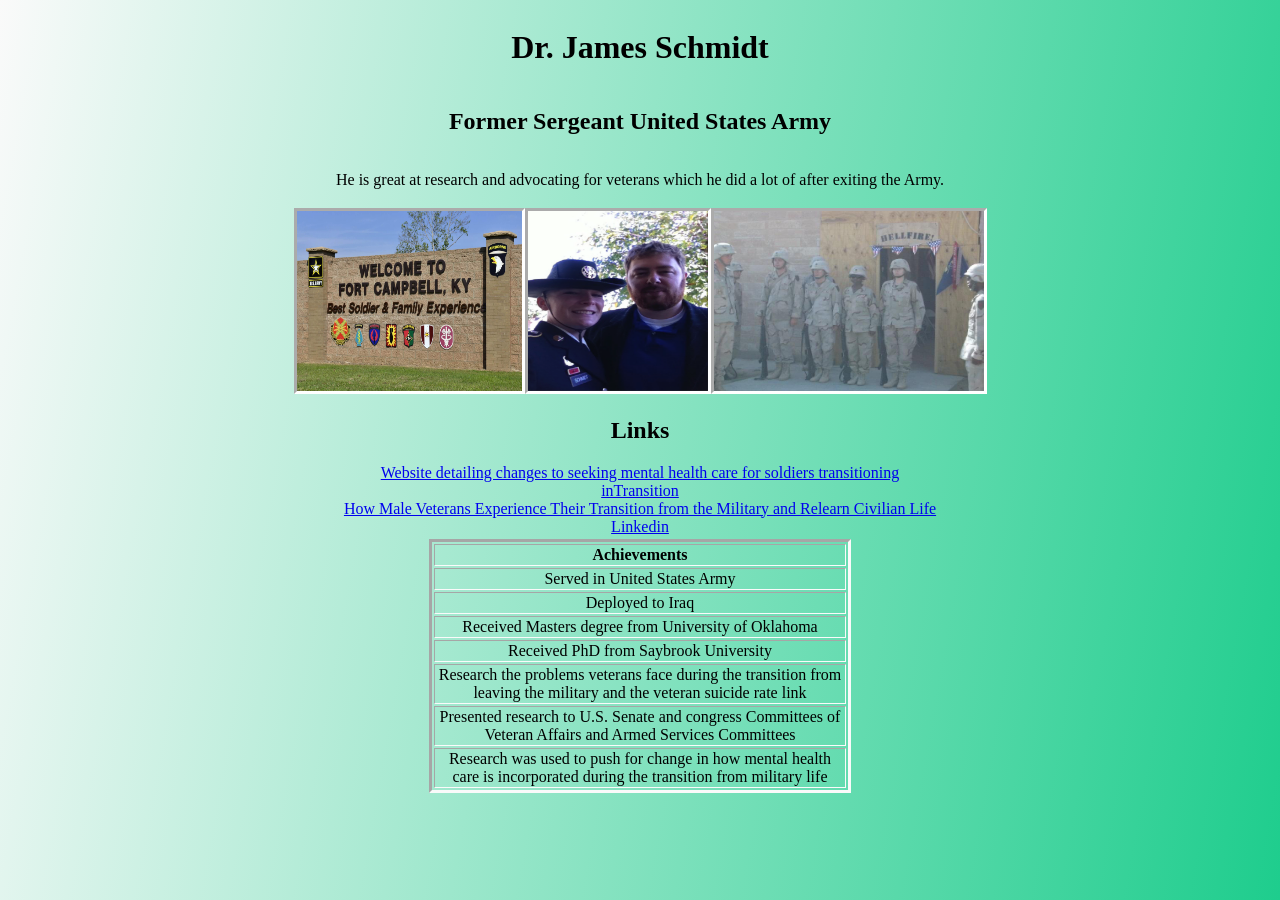
<file: index.html>
<!DOCTYPE html>
<html lang="en">
  <head>
    <meta charset="UTF-8" />
    <meta name="viewport" content="width=device-width, initial-scale=1.0" />
    <title>Document</title>
    <link rel="stylesheet" href="style.css" />
  </head>
  <body class="cool-body">
    <div class="dad-name-cont">
      <h1>Dr. James Schmidt</h1>
    </div>
    <div class="dad-job-cont">
      <h2>Former Sergeant United States Army</h2>
    </div>
    <div class="dad-info-cont">
      <p>
        He is great at research and advocating for veterans which he did a lot
        of after exiting the Army.
      </p>
    </div>
    <table class="images-cont">
      <tr>
        <td class="table-description">  
          <img
            class="fort-campbell-img"
            src="images/1982779-scaled.jpeg"
          />
          <img
          class="dad-mom-pic" src="images/new.png" alt="image" width="10%" height="30%"
          />
          <img class="army-pic" src="images/IMG_0066.jpeg" alt="army-img" width="13.8%"/>
        </td>
      </tr>
    </table>

    <div class="links-img-cont">
      <h2>Links</h2>
      <div class="links-container">
        <a
          href="https://www.health.mil/Military-Health-Topics/Centers-of-Excellence/Psychological-Health-Center-of-Excellence/inTransition#:~:text=The%20inTransition%20program%20is%20a,Relocating%20to%20another%20assignment"
          >Website detailing changes to seeking mental health care for soldiers
          transitioning</a
        ><br />
        <a
          href="https://www.dvidshub.net/video/871737/intransition-connecting-coaching-empowering"
          >inTransition</a
        ><br />
        <a
          href="https://www.proquest.com/openview/bd19be7f83315b9c4078046d035ba3d2/1.pdf?pq-origsite=gscholar&cbl=18750&diss=y"
          >How Male Veterans Experience Their Transition from the Military and
          Relearn Civilian Life</a
        ><br />
        <a href="https://www.linkedin.com/in/jamesschmidt678/">Linkedin</a
        ><br />
        <div class="cool-table">
          <table>
            <tr>
              <td>
                <table class="achievement-table" border="1">
                    <th>Achievements</th>
                    <tr>
                      <td>Served in United States Army</td>
                    </tr>
                    <tr>
                      <td>Deployed to Iraq</td>
                    </tr>
                    <tr>
                      <td>Received Masters degree from University of Oklahoma</td>
                    </tr>
                    <tr>
                      <td>Received PhD from Saybrook University</td>
                    </tr>
                    <tr>
                      <td>
                          Research the problems veterans face during the transition from leaving the military and the veteran suicide rate link
                      </td>
                    </tr>
                    <tr>
                      <td>
                          Presented research to U.S. Senate and congress Committees of Veteran Affairs and Armed Services Committees
                      </td>
                    </tr>
                    <tr>
                      <td>
                          Research was used to push for change in how mental health care is incorporated during the transition from military life
                      </td>
                    </tr>
                  </table>
                
              </td>
            </tr>
          </table>
        </div>
      </div>
    </div>
  </body>
</html>
</file>
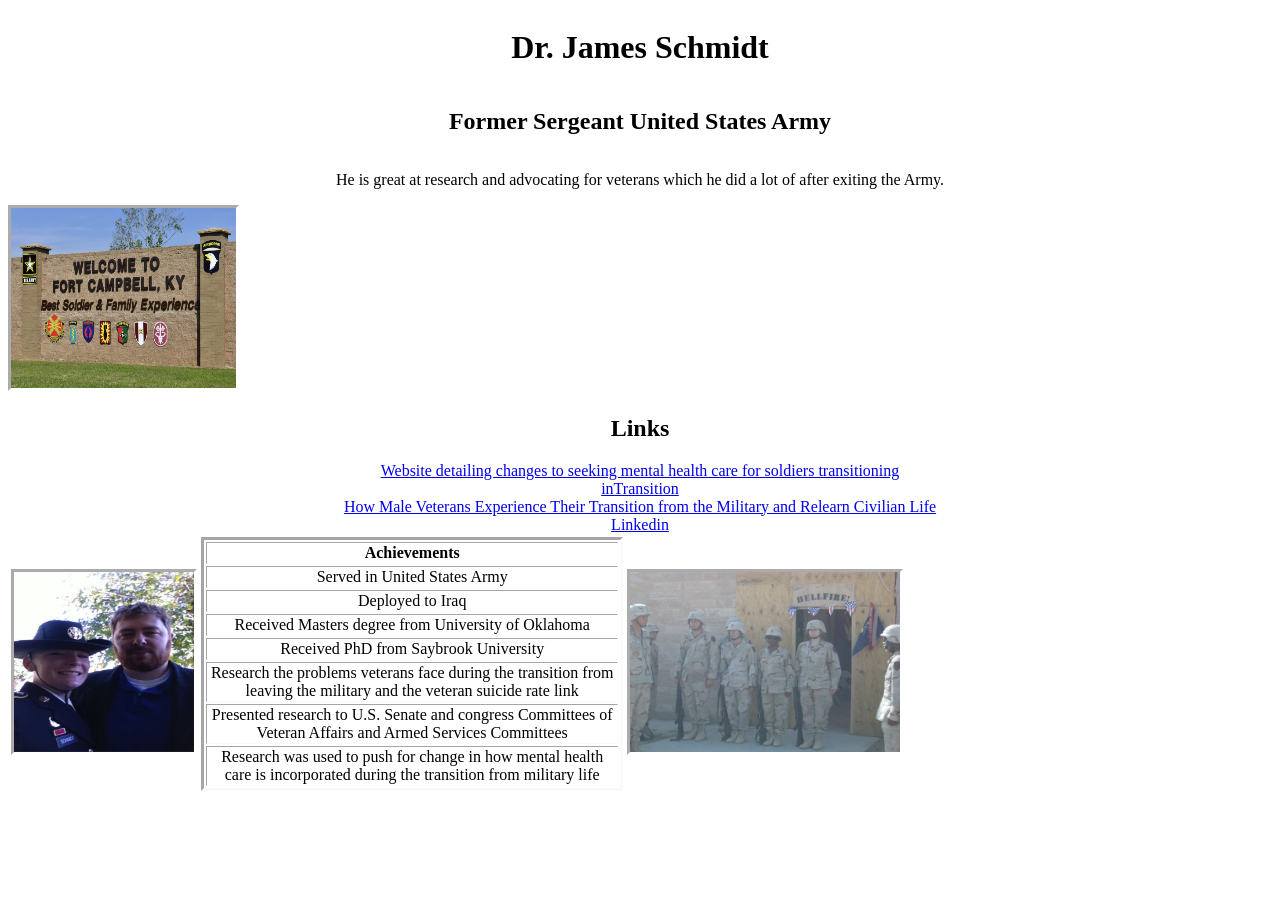
<file: goat.html>
<!DOCTYPE html>
<html lang="en">
  <head>
    <meta charset="UTF-8" />
    <meta name="viewport" content="width=device-width, initial-scale=1.0" />
    <title>Document</title>
    <link rel="stylesheet" href="style.css" />
  </head>
  <body>
    <div class="dad-name-cont">
      <h1>Dr. James Schmidt</h1>
    </div>
    <div class="dad-job-cont">
      <h2>Former Sergeant United States Army</h2>
    </div>
    <div class="dad-info-cont">
      <p>
        He is great at research and advocating for veterans which he did a lot
        of after exiting the Army.
      </p>
    </div>
    <div class="dad-image-cont">
      <img
        class="fort-campbell-img"
        src="images/1982779-scaled.jpeg"
        alt="cool"
        width="550"
      />
    </div>
    <div class="links-img-cont">
      <h2>Links</h2>
      <div class="links-container">
        <a
          href="https://www.health.mil/Military-Health-Topics/Centers-of-Excellence/Psychological-Health-Center-of-Excellence/inTransition#:~:text=The%20inTransition%20program%20is%20a,Relocating%20to%20another%20assignment"
          >Website detailing changes to seeking mental health care for soldiers
          transitioning</a
        ><br />
        <a
          href="https://www.dvidshub.net/video/871737/intransition-connecting-coaching-empowering"
          >inTransition</a
        ><br />
        <a
          href="https://www.proquest.com/openview/bd19be7f83315b9c4078046d035ba3d2/1.pdf?pq-origsite=gscholar&cbl=18750&diss=y"
          >How Male Veterans Experience Their Transition from the Military and
          Relearn Civilian Life</a
        ><br />
        <a href="https://www.linkedin.com/in/jamesschmidt678/">Linkedin</a
        ><br />
        <div class="image-containment">
          <table>
            <tr>
              <td>
                <img class="dad-mom-pic" src="images/new.png" alt="image" />
              </td>
              <td>
                <table class="achievement-table" border="1">
                    <th>Achievements</th>
                    <tr>
                      <td>Served in United States Army</td>
                    </tr>
                    <tr>
                      <td>Deployed to Iraq</td>
                    </tr>
                    <tr>
                      <td>Received Masters degree from University of Oklahoma</td>
                    </tr>
                    <tr>
                      <td>Received PhD from Saybrook University</td>
                    </tr>
                    <tr>
                      <td>
                          Research the problems veterans face during the transition from leaving the military and the veteran suicide rate link
                      </td>
                    </tr>
                    <tr>
                      <td>
                          Presented research to U.S. Senate and congress Committees of Veteran Affairs and Armed Services Committees
                      </td>
                    </tr>
                    <tr>
                      <td>
                          Research was used to push for change in how mental health care is incorporated during the transition from military life
                      </td>
                    </tr>
                  </table>
                
              </td>
              <td>
                <img class="army-pic" src="images/IMG_0066.jpeg" alt="army-img" />
              </td>
            </tr>
          </table>
        </div>
      </div>
    </div>
  </body>
</html>
</file>
<file: style.css>
.cool-body {
  background: rgb(250, 250, 250);
  background-image: linear-gradient(
    100deg,
    rgb(250, 250, 250),
    rgb(30, 205, 141)
  );
  background-repeat: no-repeat;
  background-size: cover;
  background-attachment: fixed;
}

.fort-campbell-img {
  border: 3px inset white;
  width: 25vh;
  height: 20vh;
}

.dad-name-cont {
  display: flex;
  justify-content: center;
}

.dad-job-cont {
  display: flex;
  justify-content: center;
}

.dad-info-cont {
  display: flex;
  justify-content: center;
}

.links-container {
  position: initial;
  text-align: center;
}

.links-img-cont {
  text-align: center;
}

.link-image {
  border: 3px inset white;
}

.dad-mom-pic {
  border: 3px inset white;
  width: 20vh;
  height: 20vh;
}

.army {
  border: 2px inset white;
}

.army-pic {
  border: 3px inset white;
  width: 30vh;
  height: 20vh;
}

.achievement-table {
  border: rgb(250, 250, 250) 3px inset;
  width: 33vw;
  margin-left: auto;
  margin-right: auto;
}

.images-cont {
  width: 100%;
}

.table-description {
  display: flex;
  justify-content: center;
}

.cool-table {
  display: flex;
  justify-content: center;
}
</file>
